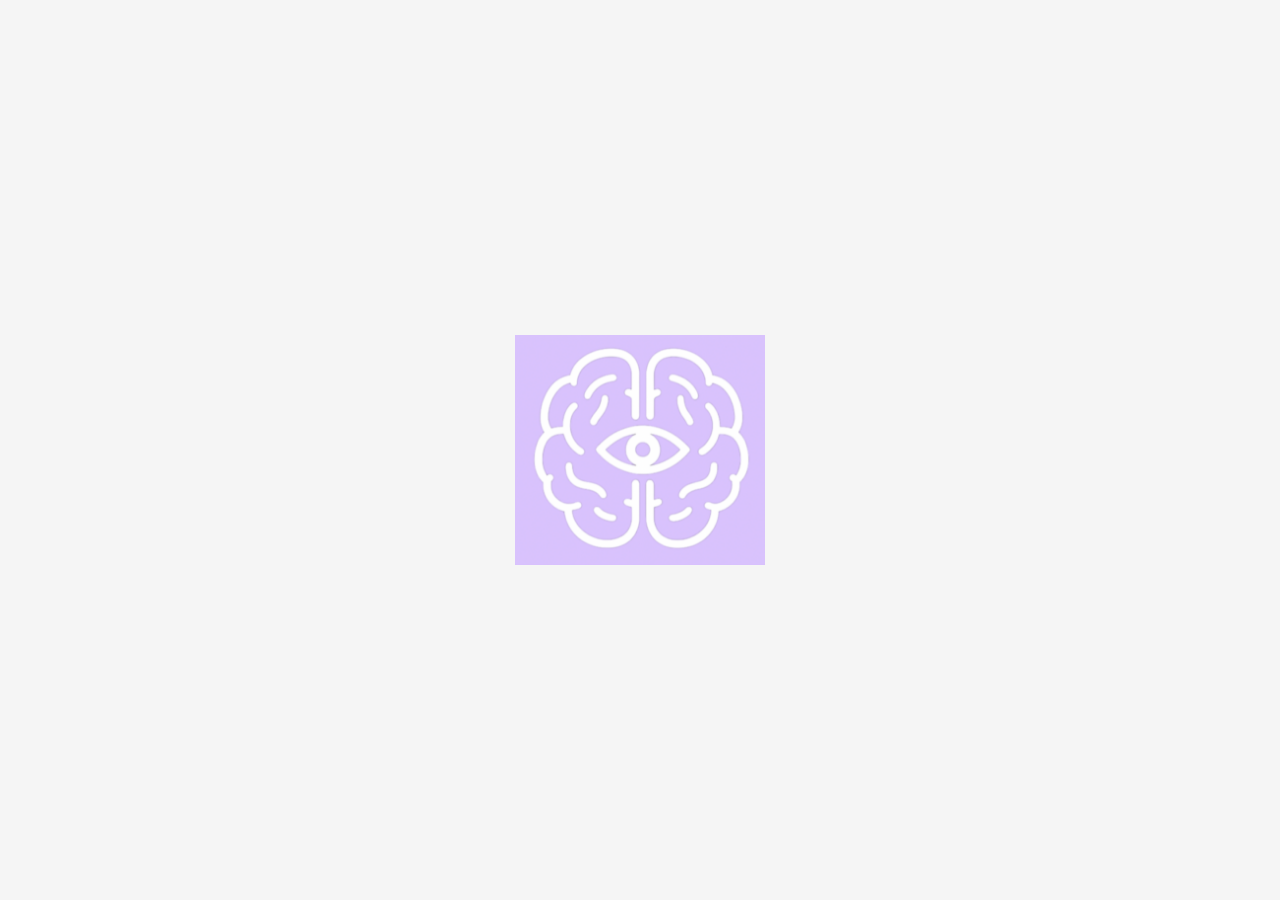
<file: logo.html>
<!DOCTYPE html>
<html lang="it">
<head>
    <meta charset="UTF-8">
    <meta name="viewport" content="width=device-width, initial-scale=1.0">
    <title>Logo - MindfulVista</title>
    <style>
        body {
            display: flex;
            justify-content: center;
            align-items: center;
            min-height: 100vh;
            margin: 0;
            background-color: #f5f5f5;
        }
        img {
            max-width: 250px;
            height: auto;
        }
    </style>
</head>
<body>
    <img src="assets/images/logo.png" alt="MindfulVista Logo">
</body>
</html>
</file>
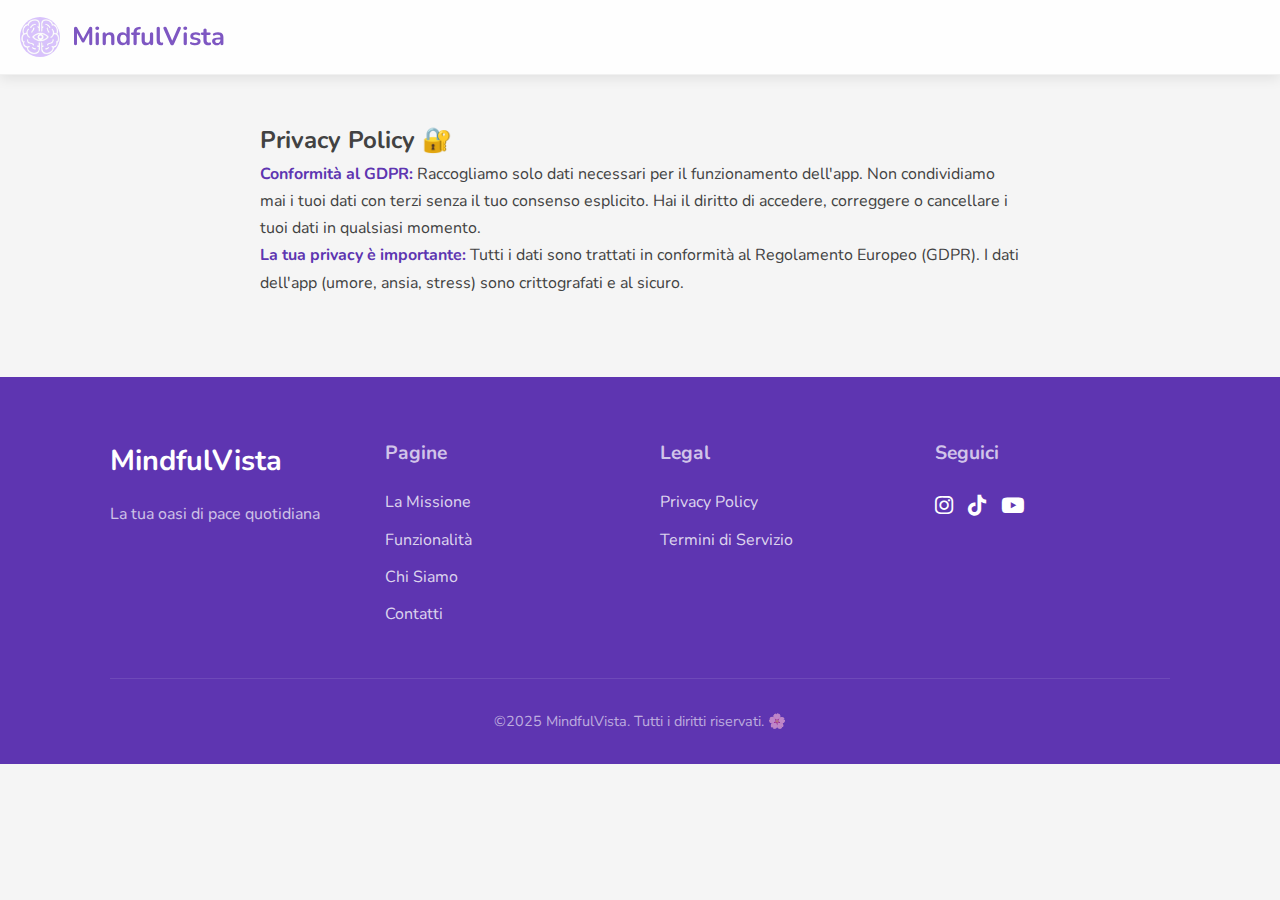
<file: privacy.html>
<!DOCTYPE html>
<html lang="it">
<head>
    <meta charset="UTF-8">
    <meta name="viewport" content="width=device-width, initial-scale=1.0">
    <title>Privacy Policy - MindfulVista</title>

    <link rel="apple-touch-icon" sizes="180x180" href="assets/images/favicon_io/apple-touch-icon.png">
    <link rel="icon" type="image/png" sizes="32x32" href="assets/images/favicon_io/favicon-32x32.png">
    <link rel="icon" type="image/png" sizes="16x16" href="assets/images/favicon_io/favicon-16x16.png">
    <link rel="manifest" href="assets/images/favicon_io/site.webmanifest">
    <link rel="shortcut icon" href="assets/images/favicon_io/favicon.ico">
    <link rel="preconnect" href="https://fonts.googleapis.com">
    <link rel="preconnect" href="https://fonts.gstatic.com" crossorigin>
    <link href="https://fonts.googleapis.com/css2?family=Nunito:wght@300;400;600;700&display=swap" rel="stylesheet">
    <link rel="stylesheet" href="https://cdnjs.cloudflare.com/ajax/libs/font-awesome/6.4.2/css/all.min.css">
    <link rel="stylesheet" href="css/style.css">
</head>
<body>
    <header class="navbar">
        <a href="index.html" class="logo">
            <img src="assets/images/logo.png" alt="MindfulVista Logo" class="logo-image">
            <span>MindfulVista</span>
        </a>
    </header>

    <main>
        <section class="section legal-section visible" style="padding-top: 120px;">
             <div class="container narrow-content">
                <h2>Privacy Policy 🔐</h2>
                <p><strong>Conformità al GDPR:</strong> Raccogliamo solo dati necessari per il funzionamento dell'app. Non condividiamo mai i tuoi dati con terzi senza il tuo consenso esplicito. Hai il diritto di accedere, correggere o cancellare i tuoi dati in qualsiasi momento.</p>
                <p><strong>La tua privacy è importante:</strong> Tutti i dati sono trattati in conformità al Regolamento Europeo (GDPR). I dati dell'app (umore, ansia, stress) sono crittografati e al sicuro.</p>
            </div>
        </section>
    </main>

    <footer class="footer">
        <div class="container">
            <div class="footer-content">
                <div class="footer-logo">
                    <h3>MindfulVista</h3>
                    <p>La tua oasi di pace quotidiana</p>
                </div>
                 <div class="footer-links-group">
                    <h4>Pagine</h4>
                    <ul>
                        <li><a href="index.html#mission" class="footer-link">La Missione</a></li>
                        <li><a href="index.html#features" class="footer-link">Funzionalità</a></li>
                         <li><a href="index.html#about" class="footer-link">Chi Siamo</a></li>
                         <li><a href="index.html#contacts" class="footer-link">Contatti</a></li>
                    </ul>
                </div>
                <div class="footer-links-group">
                    <h4>Legal</h4>
                    <ul>
                        <li><a href="privacy.html" class="footer-link">Privacy Policy</a></li>
                        <li><a href="terms.html" class="footer-link">Termini di Servizio</a></li>
                    </ul>
                </div>
                <div class="footer-social">
                    <h4>Seguici</h4>
                    <div class="social-icons">
                        <a href="#" target="_blank" aria-label="Instagram"><i class="fab fa-instagram"></i></a>
                        <a href="#" target="_blank" aria-label="TikTok"><i class="fab fa-tiktok"></i></a>
                        <a href="#" target="_blank" aria-label="YouTube"><i class="fab fa-youtube"></i></a>
                    </div>
                </div>
            </div>
            <div class="footer-bottom">
                <p class="copyright">©2025 MindfulVista. Tutti i diritti riservati. 🌸</p>
            </div>
        </div>
    </footer>
</body>
</html>
</file>
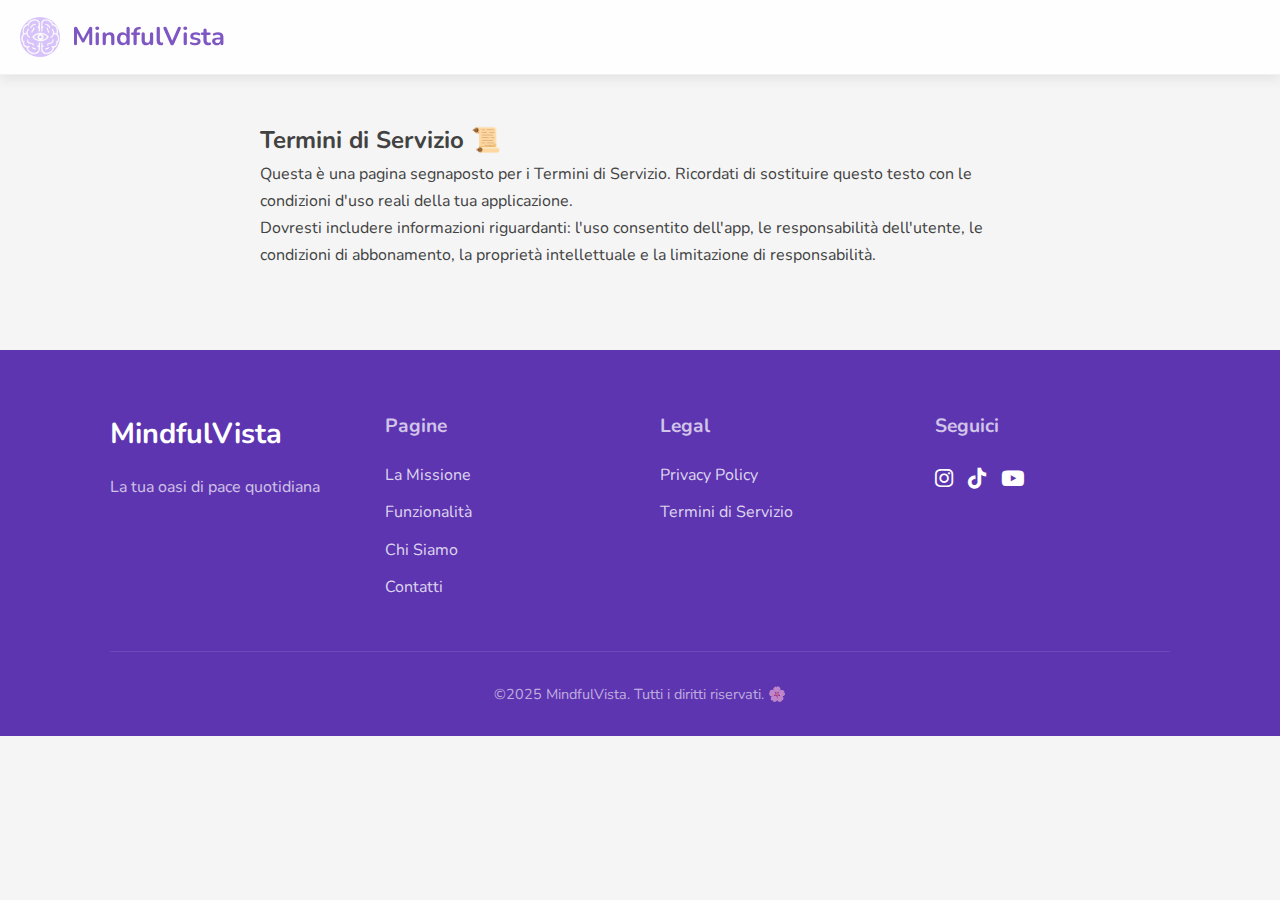
<file: terms.html>
<!DOCTYPE html>
<html lang="it">
<head>
    <meta charset="UTF-8">
    <meta name="viewport" content="width=device-width, initial-scale=1.0">
    <title>Termini di Servizio - MindfulVista</title>

    <link rel="apple-touch-icon" sizes="180x180" href="assets/images/favicon_io/apple-touch-icon.png">
    <link rel="icon" type="image/png" sizes="32x32" href="assets/images/favicon_io/favicon-32x32.png">
    <link rel="icon" type="image/png" sizes="16x16" href="assets/images/favicon_io/favicon-16x16.png">
    <link rel="manifest" href="assets/images/favicon_io/site.webmanifest">
    <link rel="shortcut icon" href="assets/images/favicon_io/favicon.ico">
    <link rel="preconnect" href="https://fonts.googleapis.com">
    <link rel="preconnect" href="https://fonts.gstatic.com" crossorigin>
    <link href="https://fonts.googleapis.com/css2?family=Nunito:wght@300;400;600;700&display=swap" rel="stylesheet">
    <link rel="stylesheet" href="https://cdnjs.cloudflare.com/ajax/libs/font-awesome/6.4.2/css/all.min.css">
    <link rel="stylesheet" href="css/style.css">
</head>
<body>
    <header class="navbar">
        <a href="index.html" class="logo">
            <img src="assets/images/logo.png" alt="MindfulVista Logo" class="logo-image">
            <span>MindfulVista</span>
        </a>
    </header>

    <main>
        <section class="section legal-section visible" style="padding-top: 120px;">
             <div class="container narrow-content">
                <h2>Termini di Servizio 📜</h2>
                <p>Questa è una pagina segnaposto per i Termini di Servizio. Ricordati di sostituire questo testo con le condizioni d'uso reali della tua applicazione.</p>
                <p>Dovresti includere informazioni riguardanti: l'uso consentito dell'app, le responsabilità dell'utente, le condizioni di abbonamento, la proprietà intellettuale e la limitazione di responsabilità.</p>
            </div>
        </section>
    </main>

    <footer class="footer">
        <div class="container">
            <div class="footer-content">
                <div class="footer-logo">
                    <h3>MindfulVista</h3>
                    <p>La tua oasi di pace quotidiana</p>
                </div>
                 <div class="footer-links-group">
                    <h4>Pagine</h4>
                    <ul>
                        <li><a href="index.html#mission" class="footer-link">La Missione</a></li>
                        <li><a href="index.html#features" class="footer-link">Funzionalità</a></li>
                         <li><a href="index.html#about" class="footer-link">Chi Siamo</a></li>
                         <li><a href="index.html#contacts" class="footer-link">Contatti</a></li>
                    </ul>
                </div>
                <div class="footer-links-group">
                    <h4>Legal</h4>
                    <ul>
                        <li><a href="privacy.html" class="footer-link">Privacy Policy</a></li>
                        <li><a href="terms.html" class="footer-link">Termini di Servizio</a></li>
                    </ul>
                </div>
                <div class="footer-social">
                    <h4>Seguici</h4>
                    <div class="social-icons">
                        <a href="#" target="_blank" aria-label="Instagram"><i class="fab fa-instagram"></i></a>
                        <a href="#" target="_blank" aria-label="TikTok"><i class="fab fa-tiktok"></i></a>
                        <a href="#" target="_blank" aria-label="YouTube"><i class="fab fa-youtube"></i></a>
                    </div>
                </div>
            </div>
            <div class="footer-bottom">
                <p class="copyright">©2025 MindfulVista. Tutti i diritti riservati. 🌸</p>
            </div>
        </div>
    </footer>
</body>
</html>
</file>
<file: css/style.css>
/* --- Variabili Globali --- */
:root {
    --primary: #B39DDB;
    --primary-light: #D1C4E9;
    --primary-dark: #7E57C2;
    --primary-darker: #5E35B1;
    --background: #F5F5F5;
    --card-bg: #FFFFFF;
    --text: #424242;
    --text-light: #757575;
    --text-primary: var(--primary-dark);
    --warning: #FFD700; /* Giallo per le stelle */
    --shadow: 0 4px 12px rgba(0, 0, 0, 0.08);
    --shadow-lg: 0 8px 24px rgba(0, 0, 0, 0.12);
}

/* --- Reset e Stili di Base --- */
* {
    margin: 0;
    padding: 0;
    box-sizing: border-box;
    font-family: 'Nunito', 'Segoe UI', system-ui, sans-serif;
}

html {
    scroll-behavior: smooth;
    scroll-padding-top: 80px;
}

body {
    background-color: var(--background);
    background-image: url('https://www.transparenttextures.com/patterns/subtle-white-feathers.png');
    background-attachment: fixed;
    color: var(--text);
    line-height: 1.7;
    overflow-x: hidden;
}

main {
    flex: 1;
}

.container {
    max-width: 1100px;
    margin: 0 auto;
    padding: 0 20px;
}

.narrow-content {
    max-width: 800px;
    margin: 0 auto;
}

.text-center {
    text-align: center;
}

strong {
    font-weight: 700;
    color: var(--primary-darker);
}

/* --- Navbar --- */
.navbar {
    position: fixed;
    top: 0;
    left: 0;
    width: 100%;
    background: rgba(255, 255, 255, 0.85);
    backdrop-filter: blur(10px);
    padding: 15px 20px;
    z-index: 1000;
    display: flex;
    justify-content: space-between;
    align-items: center;
    box-shadow: var(--shadow);
    border-bottom: 1px solid rgba(0,0,0,0.05);
}

.navbar .logo {
    display: flex;
    align-items: center;
    gap: 12px;
    font-size: 1.6rem;
    color: var(--primary-dark);
    font-weight: 700;
    cursor: pointer;
    text-decoration: none;
}

.navbar .logo-image {
    width: 40px;
    height: 40px;
    border-radius: 50%;
    object-fit: cover;
}

.nav-links {
    display: flex;
    gap: 25px;
}

.nav-link {
    color: var(--text-light);
    text-decoration: none;
    font-size: 1rem;
    font-weight: 600;
    padding: 8px 12px;
    border-radius: 8px;
    transition: all 0.3s ease;
}

.nav-link:hover {
    color: var(--primary-dark);
    background-color: var(--primary-light);
}

/* --- Hero Section --- */
.hero-section {
    min-height: 100vh;
    background: linear-gradient(rgba(94, 53, 177, 0.6), rgba(94, 53, 177, 0.6)),
                url('https://images.unsplash.com/photo-1506126613408-4e05960270e5?auto=format&fit=crop&q=80&w=2070') no-repeat center center/cover;
    display: flex;
    flex-direction: column;
    justify-content: center;
    align-items: center;
    text-align: center;
    color: white;
    padding: 80px 20px;
    position: relative;
}

.hero-content {
    max-width: 800px;
    margin: 0 auto;
}

.hero-content h1 {
    font-size: 3.2rem;
    margin-bottom: 20px;
    font-weight: 700;
    line-height: 1.2;
    text-shadow: 0 2px 10px rgba(0,0,0,0.3);
}

.hero-content .hero-subtitle {
    font-size: 1.3rem;
    margin-bottom: 40px;
    opacity: 0.9;
    font-weight: 300;
}

.hero-content h1 strong, .hero-content .hero-subtitle strong {
    color: white;
    font-weight: 700;
}

.social-cta-subtitle {
    margin-top: 15px;
    font-size: 0.9rem;
    opacity: 0.8;
}

/* --- Pulsanti --- */
.btn {
    display: inline-block;
    padding: 14px 30px;
    font-size: 1.1rem;
    border-radius: 50px;
    text-decoration: none;
    font-weight: 700;
    cursor: pointer;
    transition: all 0.3s ease;
    border: none;
}

.btn-primary {
    background: var(--primary);
    color: white;
    box-shadow: 0 4px 15px rgba(126, 87, 194, 0.3);
}

.btn-primary:hover {
    background: var(--primary-dark);
    transform: translateY(-3px);
    box-shadow: 0 6px 20px rgba(94, 53, 177, 0.4);
}

.btn-large {
    padding: 16px 40px;
    font-size: 1.2rem;
}

/* --- Sezioni Generali --- */
.section {
    padding: 80px 0;
    opacity: 0;
    transform: translateY(30px);
    transition: opacity 0.8s ease, transform 0.8s ease;
}

.section-in-container {
    padding-left: 20px;
    padding-right: 20px;
}

.section.visible {
    opacity: 1;
    transform: translateY(0);
}

.bg-light {
    background: rgba(255, 255, 255, 0.5);
}

.section-title {
    font-size: 2.2rem;
    color: var(--text-primary);
    text-align: center;
    margin-bottom: 15px;
}

.section-subtitle {
    font-size: 1.1rem;
    text-align: center;
    max-width: 700px;
    margin: 0 auto 50px;
    color: var(--text-light);
}

/* --- Card --- */
.grid-layout {
    display: grid;
    grid-template-columns: repeat(auto-fit, minmax(300px, 1fr));
    gap: 25px;
}

.card {
    background: var(--card-bg);
    border-radius: 18px;
    padding: 30px;
    box-shadow: var(--shadow-lg);
    transition: transform 0.3s ease, box-shadow 0.3s ease;
    text-align: center;
    border: 1px solid rgba(179, 157, 219, 0.2);
}

.card:hover {
    transform: translateY(-8px);
    box-shadow: 0 12px 28px rgba(0, 0, 0, 0.15);
}

.card-icon, .feature-icon {
    font-size: 2.8rem;
    color: var(--primary-dark);
    margin-bottom: 20px;
}

.card h3 {
    font-size: 1.4rem;
    margin-bottom: 15px;
    color: var(--text-primary);
}

.solution-container {
    background: rgba(209, 196, 233, 0.2);
    border-radius: 20px;
    padding: 50px 30px;
    margin-top: 60px;
}

/* --- Sezioni Specifiche --- */
.mission-content, .app-grows-content {
    max-width: 800px;
    margin: 0 auto;
    line-height: 1.8;
    font-size: 1.1rem;
}
.app-grows-content p {
    margin-bottom: 30px;
}

.mission-content p {
    margin-bottom: 20px;
}

.features-grid {
    grid-template-columns: repeat(auto-fit, minmax(250px, 1fr));
}

/* --- SEZIONE STUDI SCIENTIFICI --- */
.studies-grid {
    grid-template-columns: repeat(auto-fit, minmax(320px, 1fr));
    gap: 30px;
}

.study-card {
    background: var(--card-bg);
    border-radius: 18px;
    padding: 25px;
    box-shadow: var(--shadow);
    border: 1px solid rgba(179, 157, 219, 0.2);
    display: flex;
    align-items: flex-start;
    gap: 20px;
    text-align: left;
    transition: transform 0.3s ease, box-shadow 0.3s ease;
}

.study-card:hover {
    transform: translateY(-8px);
    box-shadow: var(--shadow-lg);
}

.study-card-icon {
    font-size: 2rem;
    color: var(--primary-dark);
    padding-top: 5px;
}

.study-card-content h3 {
    font-size: 1.3rem;
    color: var(--text-primary);
    margin-bottom: 10px;
}

.study-card-content p {
    margin-bottom: 15px;
    color: var(--text-light);
    line-height: 1.6;
}

.study-link {
    color: var(--primary-dark);
    text-decoration: none;
    font-weight: 700;
    transition: color 0.3s ease;
}

.study-link:hover {
    color: var(--primary-darker);
}

.study-link i {
    font-size: 0.8em;
    margin-left: 5px;
}

/* --- SEZIONE APP SHOWCASE --- */
#app-preview {
    /* ================================================== */
    /* ========= FIX SCORRIMENTO ORIZZONTALE MOBILE ======== */
    /* ================================================== */
    /* Questa regola impedisce che l'animazione degli screen causi una barra di scorrimento orizzontale su mobile */
    overflow-x: hidden;
}

.app-showcase-container {
    position: relative;
    width: 100%;
    height: 550px;
    margin-top: 40px;
    display: flex;
    justify-content: center;
    align-items: center;
}

.showcase-screen {
    position: absolute;
    height: 480px;
    width: auto;
    border-radius: 25px;
    box-shadow: var(--shadow-lg);
    transition: transform 0.8s cubic-bezier(0.165, 0.84, 0.44, 1);
    transform-origin: center center;
}

/* Stato iniziale "casuale" e sovrapposto */
.screen-1 { transform: rotate(-5deg) translate(-20px, 0); z-index: 4; }
.screen-2 { transform: rotate(3deg) translate(20px, 10px); z-index: 3; }
.screen-3 { transform: rotate(8deg) translate(-10px, 5px); z-index: 2; }
.screen-4 { transform: rotate(-3deg) translate(10px, -10px); z-index: 1; }

/* Stato finale "espanso" quando la sezione è visibile */
.section.visible .screen-1 { transform: translateX(-160%) rotate(-8deg); }
.section.visible .screen-2 { transform: translateX(-55%) rotate(-3deg); }
.section.visible .screen-3 { transform: translateX(55%) rotate(3deg); }
.section.visible .screen-4 { transform: translateX(160%) rotate(8deg); }


/* --- SEZIONE TESTIMONIANZE CON SLIDER --- */
.testimonial-card-slider {
    display: flex;
    flex-direction: column;
    justify-content: space-between;
    height: 100%;
    background: var(--card-bg);
    border-radius: 18px;
    padding: 30px;
    text-align: center;
    box-shadow: none;
    border: 1px solid rgba(0,0,0,0.05);
}
.testimonial-stars {
    color: var(--warning);
    font-size: 1.2rem;
    margin-bottom: 15px;
}
.testimonial-text {
    font-style: italic;
    color: var(--text-light);
    margin-bottom: 20px;
    flex-grow: 1;
}
.testimonial-author {
    font-weight: 700;
    color: var(--primary-dark);
}

@keyframes scroll {
    from { transform: translateX(0); }
    to { transform: translateX(calc(-350px * 7)); }
}

.slider {
    height: 280px;
    margin: auto;
    overflow: hidden;
    position: relative;
    width: 100%;
}

.slider::before, .slider::after { display: none; }

.slide-track {
    animation: scroll 40s linear infinite;
    display: flex;
    width: calc(350px * 14);
    backface-visibility: hidden;
    will-change: transform;
}

.slider:hover .slide-track { animation-play-state: paused; }

.slide {
    height: 280px;
    width: 350px;
    padding: 15px;
}
.slide .testimonial-card-slider { height: 100%; }

.about-content {
    display: grid;
    grid-template-columns: 1fr 1fr;
    gap: 50px;
    align-items: center;
    margin-top: 40px;
}
.about-text p {
    margin-bottom: 20px;
    font-size: 1.1rem;
}
.about-image img {
    width: 100%;
    max-width: 350px;
    border-radius: 50%;
    box-shadow: var(--shadow-lg);
    margin: 0 auto;
    display: block;
    object-fit: cover;
    aspect-ratio: 1 / 1;
}

/* --- SEZIONE PARTNER --- */
.partners-logos {
    display: flex;
    justify-content: center;
    align-items: center;
    gap: 50px;
    flex-wrap: wrap;
}
.partner-item {
    display: flex;
    flex-direction: column;
    align-items: center;
    text-align: center;
    color: var(--text-light);
}
.partner-item i {
    font-size: 3rem;
    margin-bottom: 15px;
    color: var(--primary);
}
.partner-item span {
    font-weight: 600;
    font-size: 1.1rem;
}


/* --- SEZIONE SOCIAL MODEL --- */
.social-model-content {
    max-width: 700px;
    margin: 0 auto;
    font-size: 1.1rem;
}
.social-model-icon {
    font-size: 3rem;
    color: var(--primary-dark);
    margin-bottom: 20px;
}

/* --- SEZIONE FAQ --- */
.faq-container {
    text-align: left;
}
.faq-item {
    background: var(--card-bg);
    border-radius: 12px;
    margin-bottom: 15px;
    border: 1px solid var(--primary-light);
    box-shadow: var(--shadow);
    overflow: hidden;
}
.faq-item h4 {
    font-size: 1.2rem;
    color: var(--text-primary);
    padding: 20px;
    cursor: pointer;
    position: relative;
    margin: 0;
    display: flex;
    justify-content: space-between;
    align-items: center;
}
.faq-item h4::after {
    content: '\f078'; /* Font Awesome down arrow */
    font-family: 'Font Awesome 6 Free';
    font-weight: 900;
    transition: transform 0.4s ease;
}
.faq-item.active h4::after {
    transform: rotate(180deg);
}
.faq-item p {
    line-height: 1.8;
    max-height: 0;
    overflow: hidden;
    transition: max-height 0.5s ease, padding 0.5s ease;
    padding: 0 20px;
}
.faq-item.active p {
    max-height: 300px; /* MODIFICA: Aumentata altezza per contenere risposte più lunghe */
    padding: 0 20px 20px;
}

/* --- SEZIONE CONTATTI --- */
.contact-info .contact-email {
    font-size: 1.3rem;
    font-weight: 600;
    color: var(--primary-dark);
    text-decoration: none;
    transition: color 0.3s ease;
}
.contact-info .contact-email:hover { color: var(--primary-darker); }
.contact-info .contact-social-title {
    margin-top: 30px;
    margin-bottom: 20px;
}
.social-icons-contact {
    display: flex;
    justify-content: center;
    gap: 25px;
}
.social-icons-contact a {
    color: var(--primary-dark);
    font-size: 2rem;
    transition: all 0.3s ease;
}
.social-icons-contact a:hover {
    transform: scale(1.1) translateY(-3px);
    color: var(--primary-darker);
}

/* --- Sezione CTA --- */
.cta-section {
    background: var(--primary-darker);
    color: white;
    padding: 70px 20px;
}
.cta-section h2 {
    font-size: 2.2rem;
    margin-bottom: 15px;
}
.cta-section p {
    font-size: 1.2rem;
    max-width: 700px;
    margin: 0 auto 30px;
    opacity: 0.9;
}
.cta-section strong { color: white; }

/* --- Footer --- */
.footer {
    background: var(--primary-darker);
    color: white;
    padding: 60px 20px 30px;
}
.footer-content {
    display: grid;
    grid-template-columns: repeat(auto-fit, minmax(220px, 1fr));
    gap: 40px;
    margin-bottom: 40px;
    max-width: 1100px;
    margin-left: auto;
    margin-right: auto;
}
.footer-logo .footer-logo-link {
    text-decoration: none;
    color: white;
}
.footer-logo h3 {
    font-size: 1.8rem;
    margin-bottom: 15px;
}
.footer-logo p { opacity: 0.7; }
.footer-links-group h4 {
    font-size: 1.2rem;
    margin-bottom: 20px;
    color: var(--primary-light);
}
.footer-links-group ul { list-style: none; }
.footer-links-group ul li { margin-bottom: 10px; }
.footer-links-group ul li a {
    color: rgba(255, 255, 255, 0.8);
    text-decoration: none;
    transition: color 0.3s ease;
}
.footer-links-group ul li a:hover { color: white; }
.footer-social h4 {
    font-size: 1.2rem;
    margin-bottom: 20px;
    color: var(--primary-light);
}
.social-icons {
    display: flex;
    gap: 15px;
}
.social-icons a {
    color: white;
    font-size: 1.3rem;
    transition: all 0.3s ease;
}
.social-icons a:hover {
    transform: scale(1.1) translateY(-2px);
    color: var(--primary-light);
}
.footer-bottom {
    text-align: center;
    padding-top: 30px;
    border-top: 1px solid rgba(255, 255, 255, 0.1);
    color: rgba(255, 255, 255, 0.6);
    font-size: 0.9rem;
    max-width: 1100px;
    margin-left: auto;
    margin-right: auto;
}

/* --- Menu Mobile --- */
.mobile-menu { display: none; z-index: 9999; }
.menu-btn {
    position: relative;
    width: 30px;
    height: 30px;
    cursor: pointer;
    background: none;
    border: none;
}
.menu-btn span {
    display: block;
    width: 100%;
    height: 3px;
    background: var(--primary-dark);
    margin: 5px 0;
    border-radius: 3px;
    transition: transform 0.6s cubic-bezier(0.165, 0.84, 0.44, 1), opacity 0.3s ease;
}
.menu-btn.active span:nth-child(1) {
    transform: translateY(8px) rotate(45deg);
}
.menu-btn.active span:nth-child(2) {
    opacity: 0;
}
.menu-btn.active span:nth-child(3) {
    transform: translateY(-8px) rotate(-45deg);
}
.mobile-nav-links {
    position: fixed;
    top: 70px;
    right: -100%;
    width: 100%;
    height: calc(100vh - 70px);
    background: rgba(255, 255, 255, 0.95);
    backdrop-filter: blur(10px);
    display: flex;
    flex-direction: column;
    align-items: center;
    justify-content: center;
    gap: 25px;
    z-index: 9998;
    transition: right 0.4s cubic-bezier(0.25, 0.46, 0.45, 0.94);
}
.mobile-nav-links.active { right: 0; }
.mobile-nav-links .nav-link { font-size: 1.5rem; color: var(--text-primary); }

/* --- Media Queries --- */
@media (max-width: 1200px) {
    .section.visible .screen-1 { transform: translateX(-120%) rotate(-8deg); }
    .section.visible .screen-2 { transform: translateX(-40%) rotate(-3deg); }
    .section.visible .screen-3 { transform: translateX(40%) rotate(3deg); }
    .section.visible .screen-4 { transform: translateX(120%) rotate(8deg); }
}

@media (max-width: 768px) {
    .nav-links { display: none; }
    .mobile-menu { display: block; }
    .hero-content h1 { font-size: 2.5rem; }
    .hero-content .hero-subtitle { font-size: 1.1rem; }
    .section { padding: 60px 0; }
    .section-title { font-size: 1.8rem; }
    .about-content { grid-template-columns: 1fr; gap: 30px; }
    .about-image { grid-row: 1; }
    .footer-content, .footer-bottom { text-align: center; }
    .social-icons { justify-content: center; }

    /* ================================================== */
    /* ===== NUOVA VISUALIZZAZIONE SCREENSHOT MOBILE 2x2 ==== */
    /* ================================================== */
    .app-showcase-container {
        height: 650px; /* Aumenta l'altezza per la griglia 2x2 */
    }
    .showcase-screen {
        height: 280px; /* Adatta l'altezza degli screen */
    }

    /* Stato iniziale per mobile: una pila più compatta e centrata */
    .screen-1, .screen-2, .screen-3, .screen-4 {
        transform: rotate(0deg) translate(0, 0) scale(0.9);
    }
    .screen-1 { z-index: 4; }
    .screen-2 { z-index: 3; }
    .screen-3 { z-index: 2; }
    .screen-4 { z-index: 1; }

    /* Stato finale per mobile: griglia 2x2 animata */
    .section.visible .screen-1 { transform: translate(-55%, -55%) rotate(-4deg) scale(1); }
    .section.visible .screen-2 { transform: translate(55%, -55%) rotate(4deg) scale(1); }
    .section.visible .screen-3 { transform: translate(-55%, 55%) rotate(4deg) scale(1); }
    .section.visible .screen-4 { transform: translate(55%, 55%) rotate(-4deg) scale(1); }

    /* MODIFICA RICHIESTA: Alza l'indicatore di scorrimento su mobile */
    .scroll-down-indicator {
        bottom: 50px;
    }
}

@media (max-width: 480px) {
    .app-showcase-container {
        height: 550px;
    }
    .showcase-screen {
        height: 230px;
    }
    /* Adatta la traslazione per schermi più piccoli per evitare sovrapposizioni */
    .section.visible .screen-1 { transform: translate(-52%, -52%) rotate(-4deg) scale(1); }
    .section.visible .screen-2 { transform: translate(52%, -52%) rotate(4deg) scale(1); }
    .section.visible .screen-3 { transform: translate(-52%, 52%) rotate(4deg) scale(1); }
    .section.visible .screen-4 { transform: translate(52%, 52%) rotate(-4deg) scale(1); }
}

/* --- Indicatore di Scorrimento Animato --- */
.scroll-down-indicator {
    position: absolute;
    bottom: 30px;
    left: 50%;
    transform: translateX(-50%);
    z-index: 10;
    transition: opacity 0.5s ease, visibility 0.5s ease;
}
.scroll-down-indicator.hidden {
    opacity: 0;
    visibility: hidden;
}
.mouse {
    width: 30px;
    height: 50px;
    border: 2px solid white;
    border-radius: 25px;
    position: relative;
    opacity: 0.8;
}
.scroller {
    width: 4px;
    height: 10px;
    background-color: white;
    border-radius: 2px;
    position: absolute;
    top: 8px;
    left: 50%;
    transform: translateX(-50%);
    animation: scroll-down 2.5s infinite cubic-bezier(0.45, 0, 0.55, 1);
}

@keyframes scroll-down {
    0% {
        opacity: 0;
        transform: translate(-50%, 0);
    }
    50% {
        opacity: 1;
    }
    100% {
        opacity: 0;
        transform: translate(-50%, 20px);
    }
}
</file>
